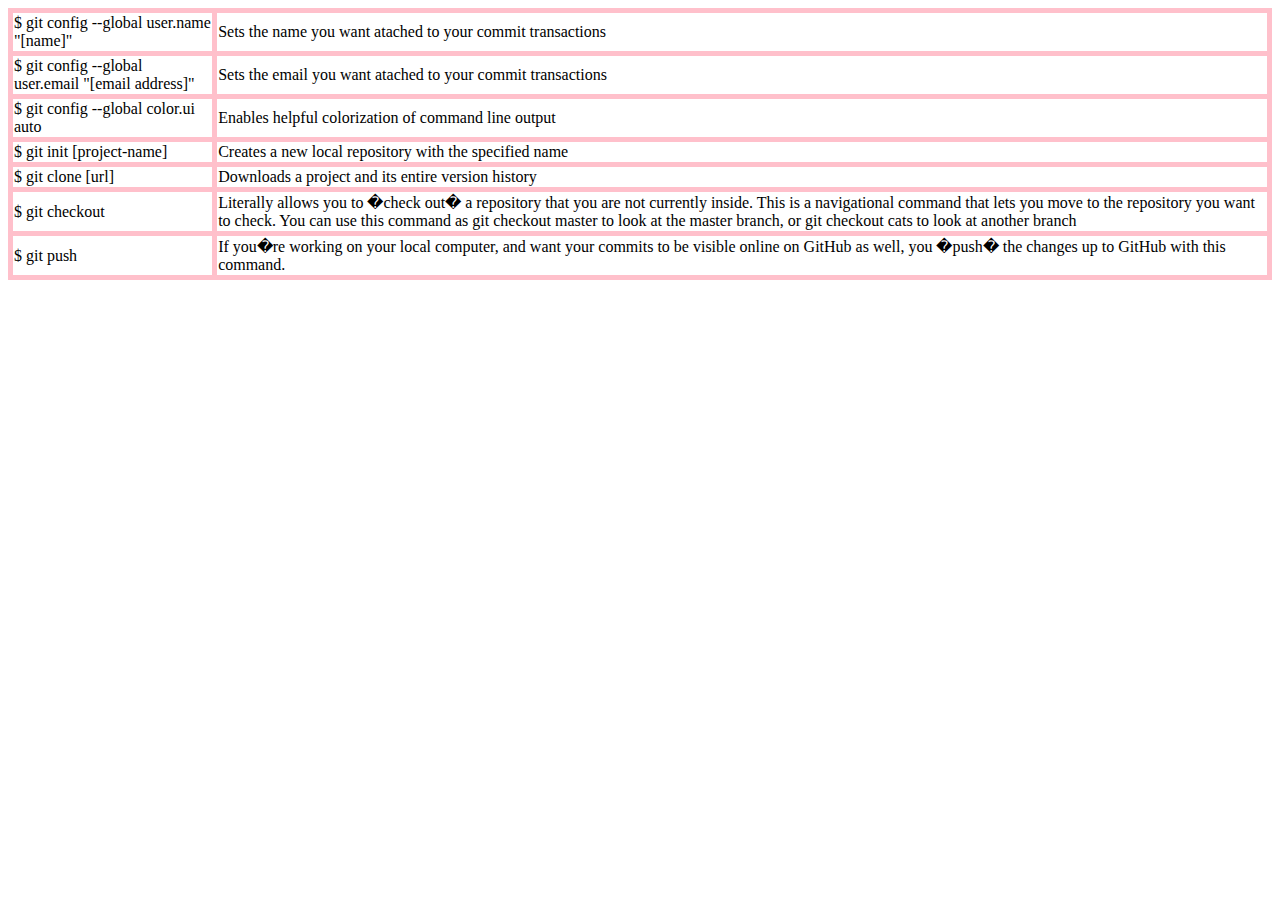
<file: A10-Git-Branch-Merge/index.html>
<!doctype html>

<html>
<head>
	<title>A10: Git Branch &amp; Merge</title>
	<style>
		table {
		    border-collapse: collapse;
		}

		table, th, td {
		    border: 5px solid pink;
		}
	</style>
</head>

<body>
<table>
  <tr>
    <td>$ git config --global user.name "[name]"</td>
    <td>Sets the name you want atached to your commit transactions</td>
  </tr>

  <tr>
    <td>$ git config --global user.email "[email address]"</td>
    <td>Sets the email you want atached to your commit transactions</td>
  </tr>

  <tr>
    <td>$ git config --global color.ui auto</td>
    <td>Enables helpful colorization of command line output</td>
  </tr>

  <tr>
    <td>$ git init [project-name]</td>
    <td>Creates a new local repository with the specified name</td>
  </tr>

  <tr>
    <td>$ git clone [url]</td>
    <td>Downloads a project and its entire version history</td>
  </tr>
  
  
  <tr>
    <td>$ git checkout</td>
    <td>Literally allows you to �check out� a repository that you are not currently inside. This is a navigational command that lets you move to the repository you want to check. You can use this command as git checkout master to look at the master branch, or git checkout cats to look at another branch</td>
  </tr>
  
  
  
  <tr>
    <td>$ git push</td>
    <td>If you�re working on your local computer, and want your commits to be visible online on GitHub as well, you �push� the changes up to GitHub with this command.</td>
  </tr>
  
  
  
</table>

</body>
</html>
</file>
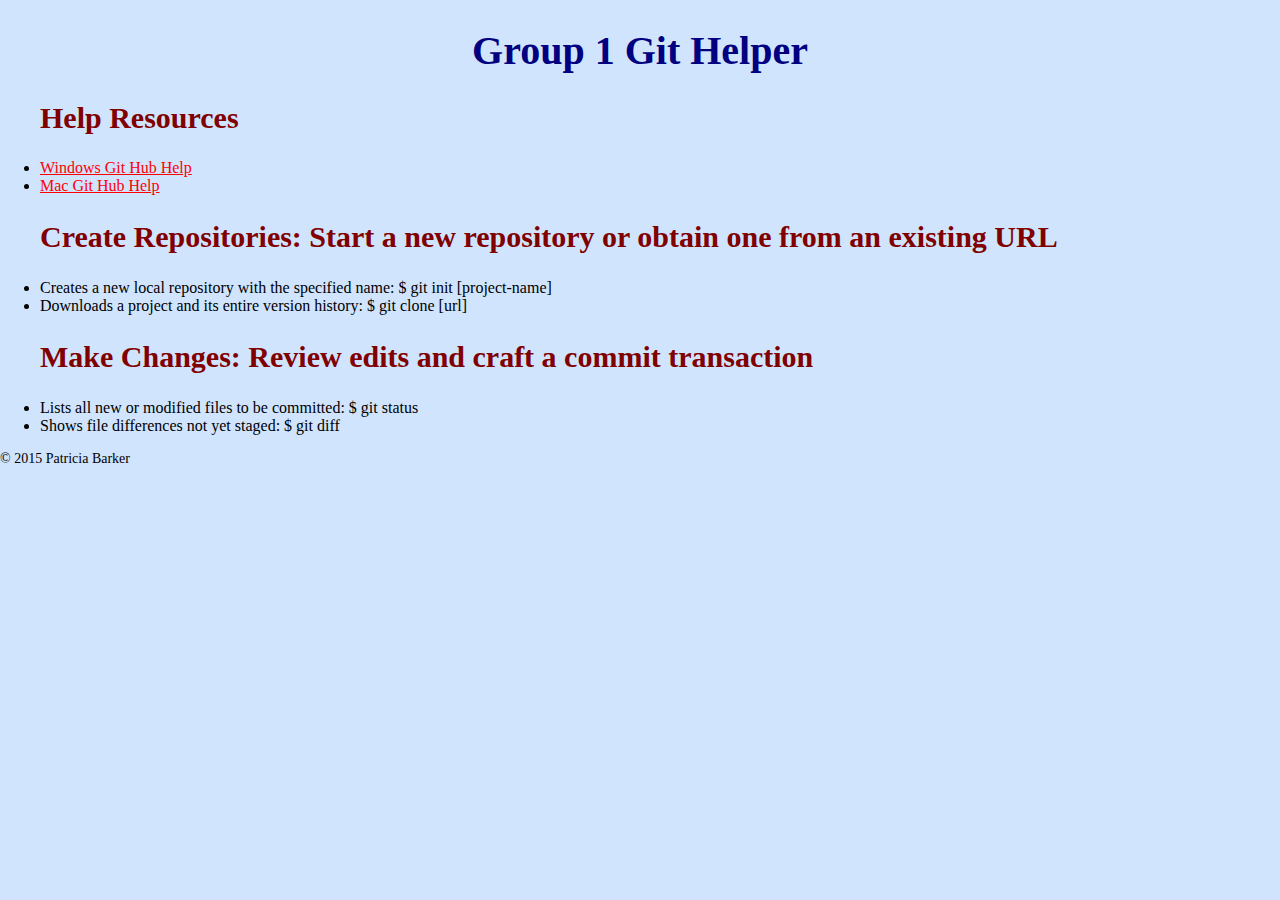
<file: BranchMerge/index.html>
<!DOCTYPE html>

<html>
    <head>
            <meta charset="utf-8">
            <link type="text/css" rel="stylesheet" href="css/styles.css" >
        <title>Git Branch & Merge</title>
    </head>

    <body>
    	<div id="header"><!--start header-->
    <h1 id="pageHeader">Group 1 Git Helper</h1>
        </div><!--end header-->
    
	<div id="mainSection"><!--start Main Section-->
                <div id="main"><!--start Main-->
            <h2>Help Resources</h2>
                <ul>
                    <li><a href="https://windows.github.com" target="_blank">Windows Git Hub Help</a></li>
                    <li><a href="https://mac.github.com" target="_blank">Mac Git Hub Help</a></li>
                </ul>
            
            <h2>Create Repositories:  Start a new repository or obtain one from an existing URL</h2>
                <ul>
                    <li>Creates a new local repository with the specified name:   $ git init [project-name] </li>
                    <li>Downloads a project and its entire version history:   $ git clone [url] </li>
                </ul>
                
            <h2>Make Changes: Review edits and craft a commit transaction</h2>
                <ul>
                    <li>Lists all new or modified files to be committed:  $ git status</li>
                    <li>Shows file differences not yet staged:  $ git diff</li>
                </ul>    
            
            </div><!--end Main-->
        </div><!--end Main Section-->
    
    <footer>
    	<p>&copy; 2015 Patricia Barker</p>
    </footer>	
    
    </body>
</html>
</file>
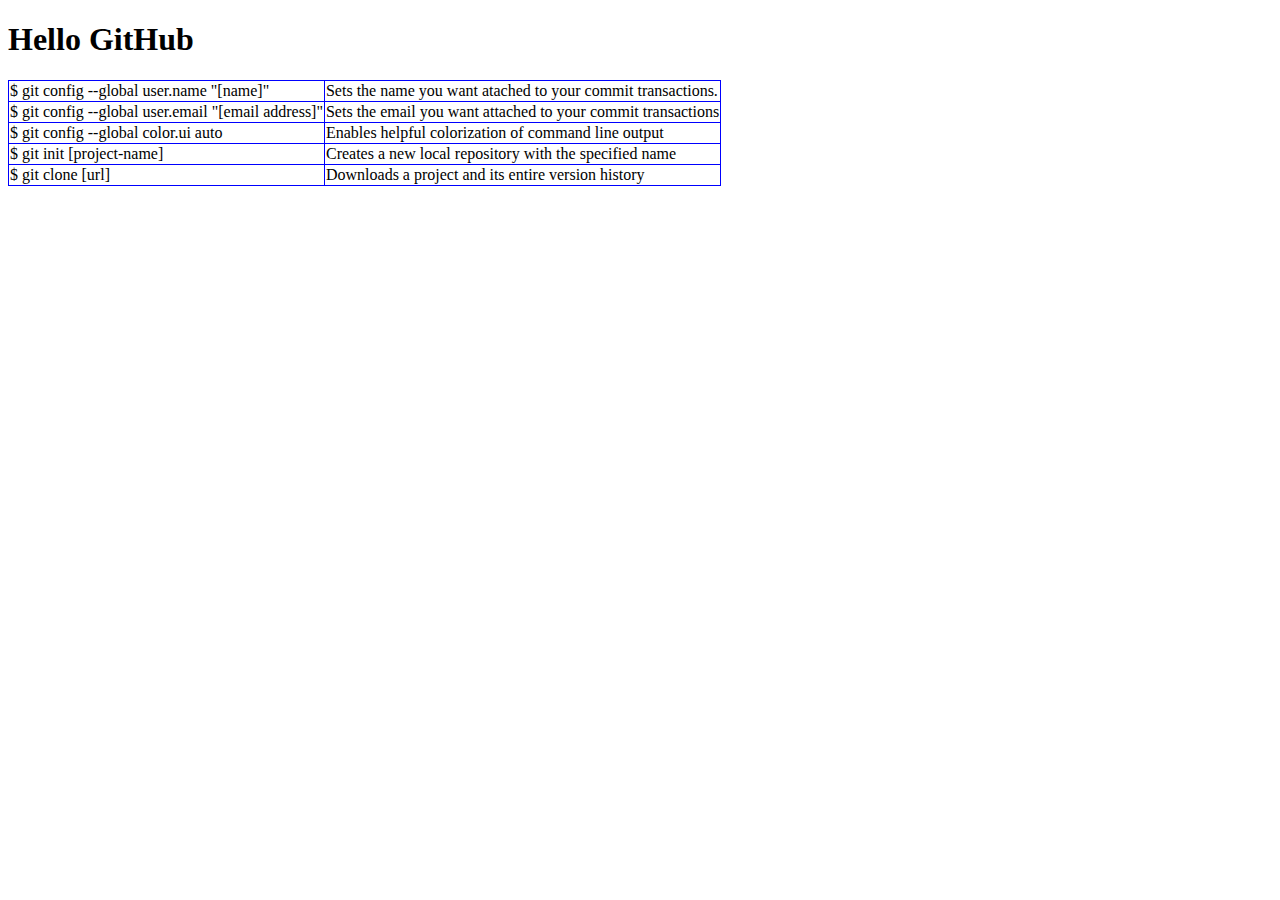
<file: ITC260-Branch-Merge/index.html>
<!doctype html>

<html>
<head>
	<title>A10: Git Branch &amp; Merge</title>
	<style>
		table {
		    border-collapse: collapse;
		}
		table, th, td {
		    border: 1px solid blue;
		}
	</style>
</head>

<body>
	<h1>Hello GitHub</h1>
<table>
  <tr>
    <td>$ git config --global user.name "[name]"</td>
    <td>Sets the name you want atached to your commit transactions.</td>
  </tr>

  <tr>
    <td>$ git config --global user.email "[email address]"</td>
    <td>Sets the email you want attached to your commit transactions</td>
  </tr>

  <tr>
    <td>$ git config --global color.ui auto</td>
    <td>Enables helpful colorization of command line output</td>
  </tr>

  <tr>
    <td>$ git init [project-name]</td>
    <td>Creates a new local repository with the specified name</td>
  </tr>

  <tr>
    <td>$ git clone [url]</td>
    <td>Downloads a project and its entire version history</td>
  </tr>
</table>

</body>
</html>
</file>
<file: BranchMerge/css/styles.css>
body {
    margin: 0;
    padding: 0;
}
body {
    background-color: #d0e4fe;
}

h1 {
    color: navy;
    text-align: center;
    font-size: 2.5em;
}
h2 {
    color: maroon;
    margin-left: 40px;
    font-size: 1.875em;
}
p.main {
    text-align: justify;
}
p {
    font-family: "Times New Roman", Times, serif;
    font-size: 0.875em;
}
/* unvisited link */
a:link {
    color: #FF0000;
}

/* visited link */
a:visited {
    color: #00FF00;
}

/* mouse over link */
a:hover {
    color: #FF00FF;
}

/* selected link */
a:active {
    color: #0000FF;
}
div .mainSection{
    width: 360px;
    padding: 10px;
    border: 2px solid gray;
    margin: 0;
}
</file>
